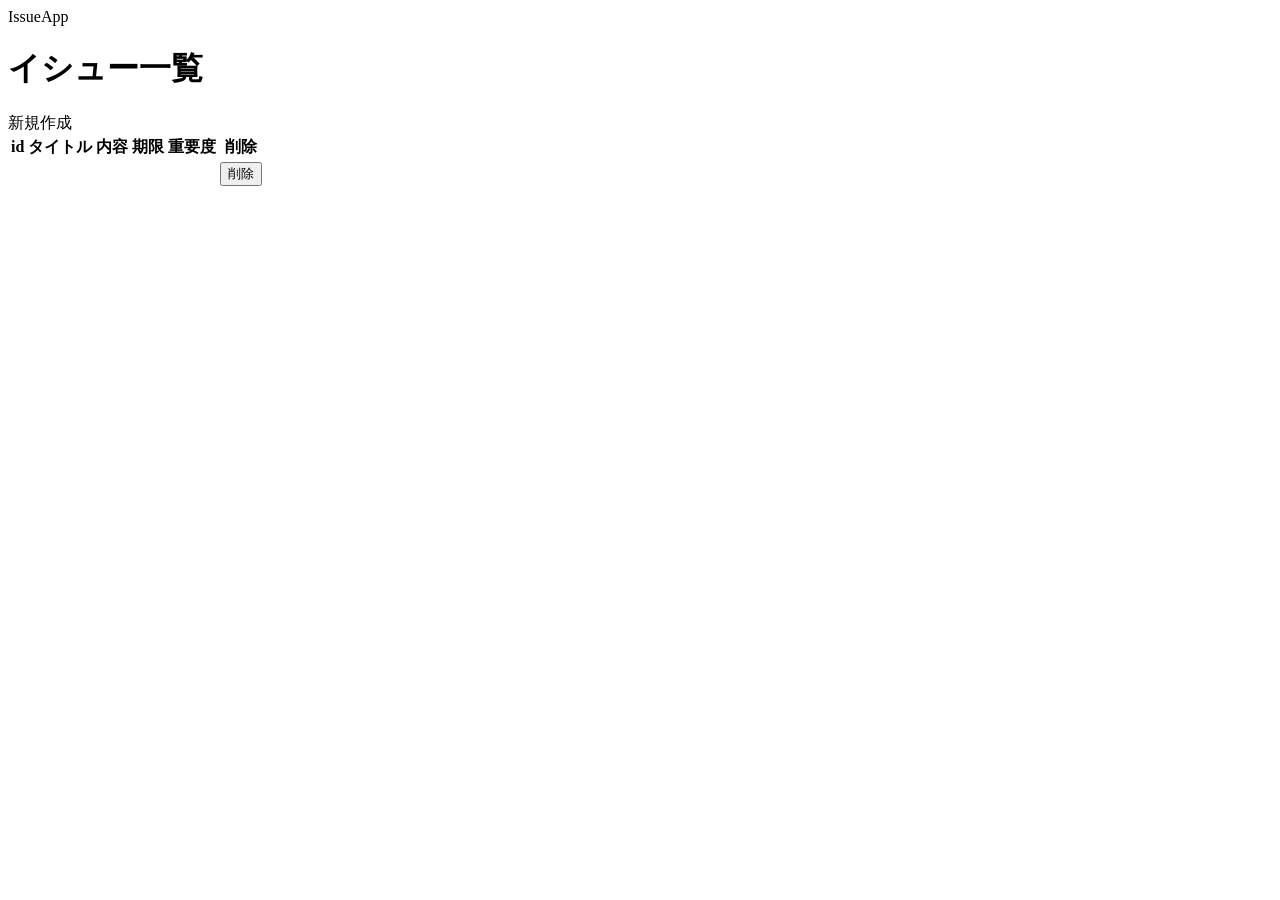
<file: src/main/resources/templates/index.html>
<!DOCTYPE html>
<html xmlns:th="http://www.thymeleaf.org">
<head>
    <meta charset="UTF-8">
    <link th:href="@{/css/style.css}" rel="stylesheet" type="text/css">
    <title>Title</title>
</head>

<body>

<header>
    <a th:href="@{/}">IssueApp</a>
</header>

<div class="page-title">
    <h1>イシュー一覧</h1>
</div>

<div class="create-link">
    <a th:href="@{/issueForm}">新規作成</a>
</div>

<table class="issue-table">
    <tr>
        <th>id</th>
        <th>タイトル</th>
        <th>内容</th>
        <th>期限</th>
        <th>重要度</th>
        <th class="header-delete">削除</th>
    </tr>
    <form method="post">
        <tr th:each="issue:${issueList}">
            <td th:text="${issue.getId()}"></td>
            <td><a th:text="${issue.getTitle()}" th:href="@{/issues/{id}(id=${issue.getId()})}"></a></td>
            <td th:text="${issue.getContent()}"></td>
            <td th:text="${issue.getPeriod()}"></td>
            <td th:text="${issue.getImportance()}"></td>
            <td><button type="submit" th:formaction="@{/issues/{id}/delete(id=${issue.getId()})}">削除</button></td>
        </tr>
    </form>
</table>

</body>
</html>
</file>
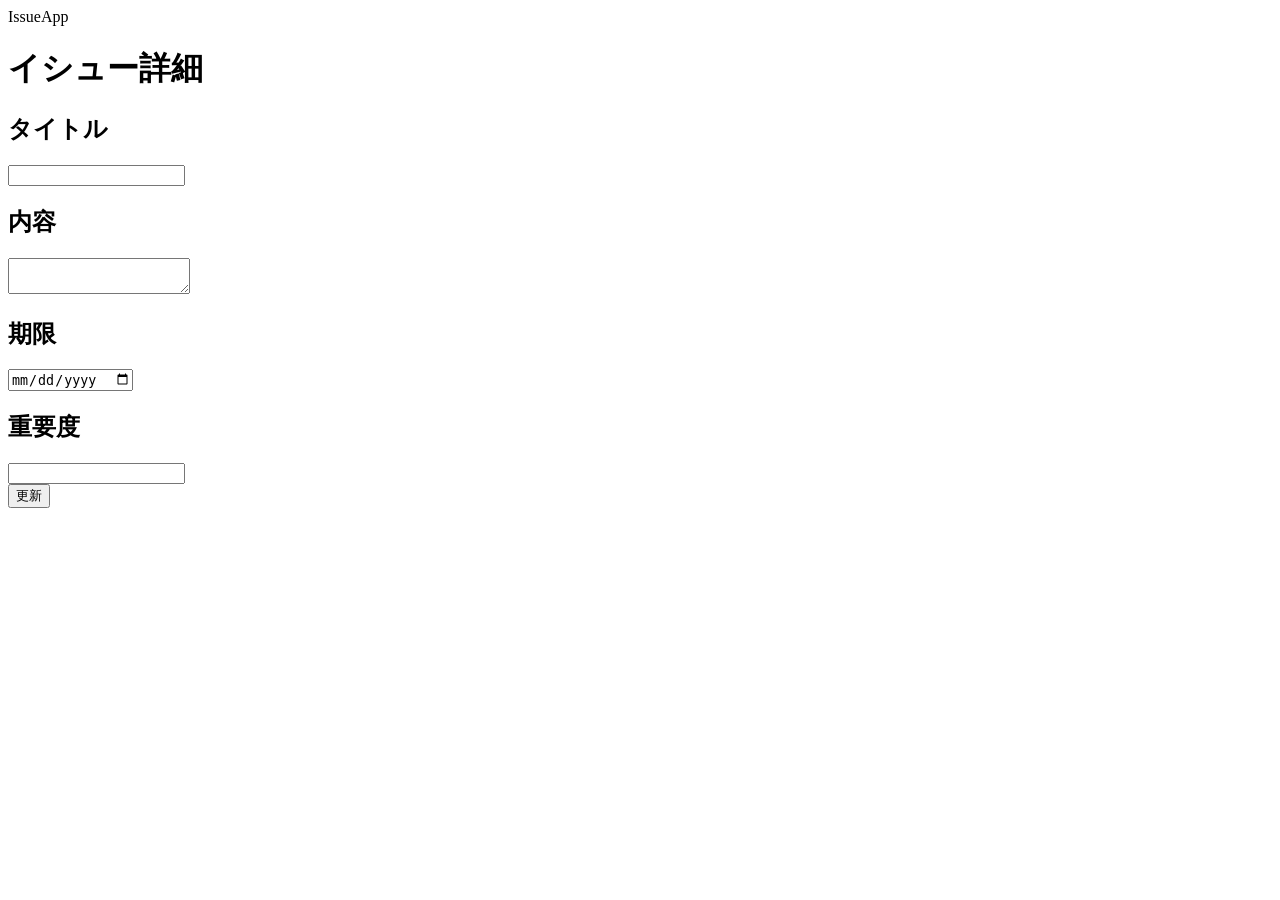
<file: src/main/resources/templates/detail.html>
<!DOCTYPE html>
<html xmlns:th="http://www.thymeleaf.org">
<head>
  <meta charset="UTF-8">
  <link th:href="@{/css/style.css}" rel="stylesheet" type="text/css">
  <title>イシュー詳細</title>
</head>
<body>

<header>
  <a th:href="@{/}">IssueApp</a>
</header>

<div class="page-title">
  <h1>イシュー詳細</h1>
</div>

<div class="form">
  <form action="#" th:action="@{/issues/{issueId}/update(issueId=${issue.getId()})}" th:method="post" th:object="${issue}">
    <div class="form_title">
      <h2>タイトル</h2>
      <input type="text" id="title" th:field="*{title}">
    </div>
    <div class="form_content">
      <h2>内容</h2>
      <textarea id="content" th:field="*{content}"></textarea>
    </div>

    <div class="form_period">
      <h2>期限</h2>
      <input type="date" id="period" th:field="*{period}">
    </div>

    <div class="form_importance">
      <h2>重要度</h2>
      <input type="text" id="importance" th:field="*{importance}">
    </div>

    <div class="form_submit">
      <button type="submit">更新</button>
    </div>
  </form>
</div>

</body>
</html>
</file>
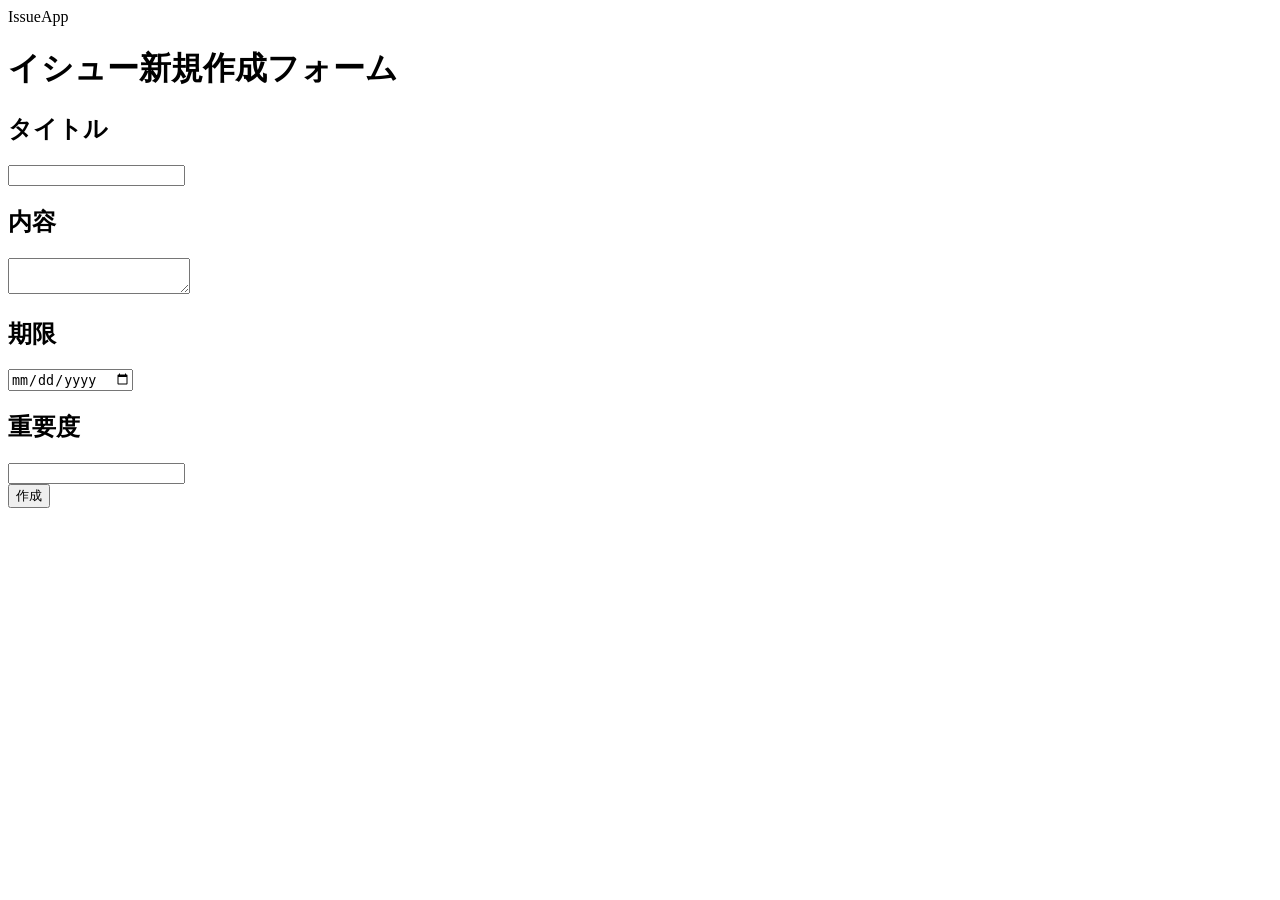
<file: src/main/resources/templates/issueForm.html>
<!DOCTYPE html>
<html xmlns:th="http://www.thymeleaf.org">
<head>
    <meta charset="UTF-8">
    <link th:href="@{/css/style.css}" rel="stylesheet" type="text/css">
    <title>イシュー新規作成</title>
</head>
<body>

<header>
    <a th:href="@{/}">IssueApp</a>
</header>

<div class="page-title">
    <h1>イシュー新規作成フォーム</h1>
</div>

<div class="form">
    <form action="#" th:action="@{/issues}" th:method="post" th:object="${issueForm}">
        <div class="form_title">
            <h2 class="column-title">タイトル</h2>
            <input type="text" id="title" th:field="*{title}">
        </div>
        <div class="form_content">
            <h2 class="column-title">内容</h2>
            <textarea id="content" th:field="*{content}"></textarea>
        </div>

        <div class="form_period">
            <h2 class="column-title">期限</h2>
            <input type="date" id="period" th:field="*{period}">
        </div>

        <div class="form_importance">
            <h2 class="column-title">重要度</h2>
            <input type="text" id="importance" th:field="*{importance}">
        </div>

        <div class="form_submit">
            <button type="submit">作成</button>
        </div>
    </form>
</div>
</body>
</html>
</file>
